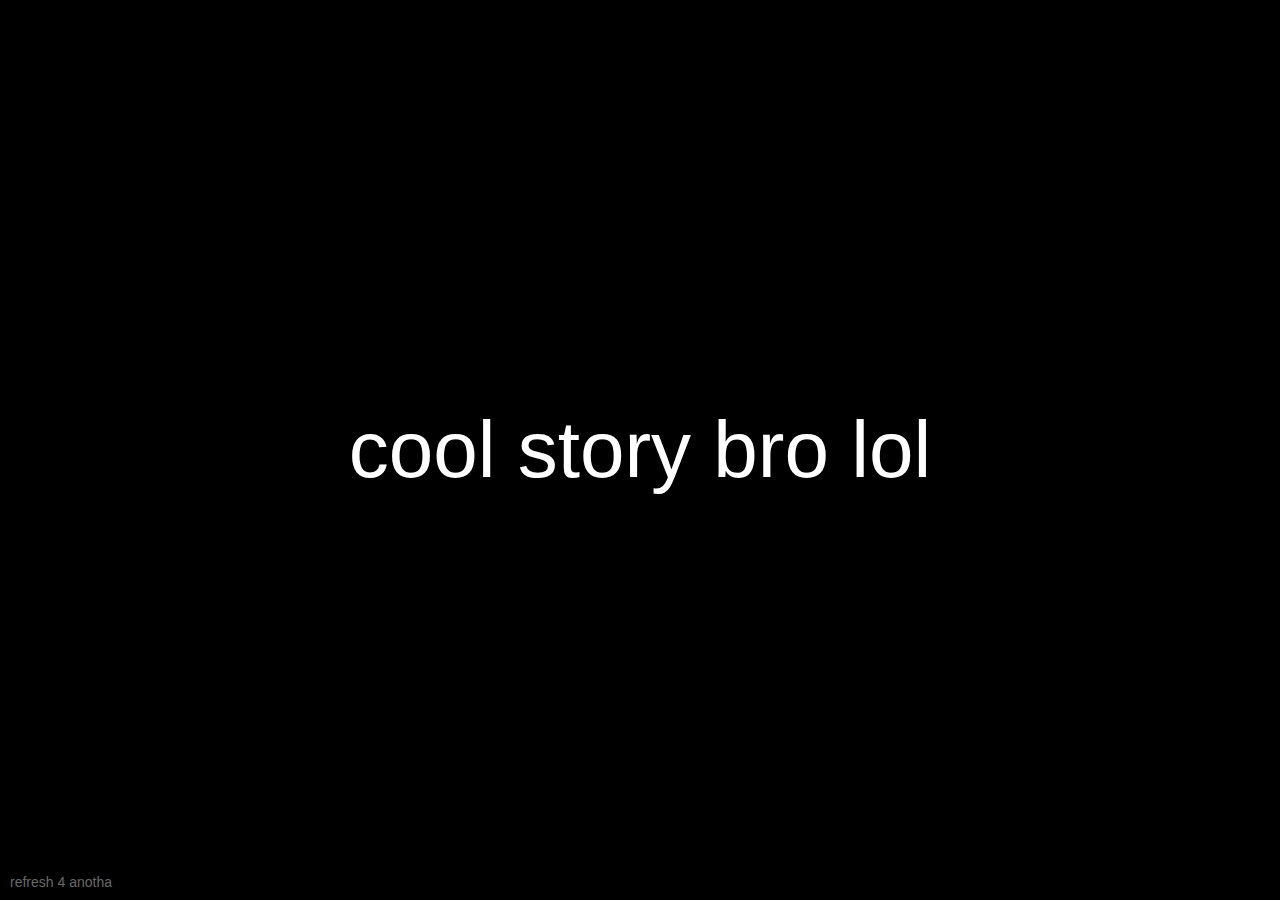
<file: s.html>
<!DOCTYPE html>
<!-- send fan mail over to lol@ this domain thanks -->
<html>
  <head>
    <!-- tracking the memers haha gottem -->
    <script async src="https://www.googletagmanager.com/gtag/js?id=UA-129779616-1"></script>
    <script>
    window.dataLayer = window.dataLayer || [];
function gtag() {
  dataLayer.push(arguments);
}
gtag("js", new Date());

gtag("config", "UA-129779616-1");
</script>
    <meta charset="utf-8">
    <meta name="viewport" content="width=device-width, initial-scale=1">
    <link rel="stylesheet" href="css/style.css"/>
    <title>haha lol</title>
    <script src="js/s.js"></script>
  </head>
  <body>
    <div class="main-section">
      <div id="main-text-big">
      </div>
    </div>
    <div id="refresh-text">
      refresh 4 anotha
    </div>
  </body>
</html>
</file>
<file: css/style.css>
body {
  margin: 0px 0px;
  font-family: sans-serif;
  width: 100vw;
  height: 100vh;
  max-width: 100%;
  background-color: black;
  display: block;
}

.main-section {
  display: flex;
  flex-direction: column;
  justify-content: center;
  align-items: center;
  height: 100vh;
}

#main-text {
  text-align: center;
  margin: 100px;
  font-family: "Comic Sans MS", sans-serif;
  font-size: 60px;
  color: white;
}

#main-text-big {
  text-align: center;
  margin: 100px;
  font-family: "Comic Sans MS", sans-serif;
  font-size: 80px;
  color: white;
}

#refresh-text {
  position: absolute;
  bottom: 10px;
  left: 10px;
  text-align: left;
  font-family: "Comic Sans MS", sans-serif;
  font-size: 14px;
  color: dimgrey;
}

@media (max-width: 500px) {
  #main-text-big {
    margin: 40px;
    font-size: 50px;
  }

  #main-text {
    margin: 40px;
    font-size: 35px;
  }

  #refresh-text {
    font-size: 12px;
  }
}
</file>
